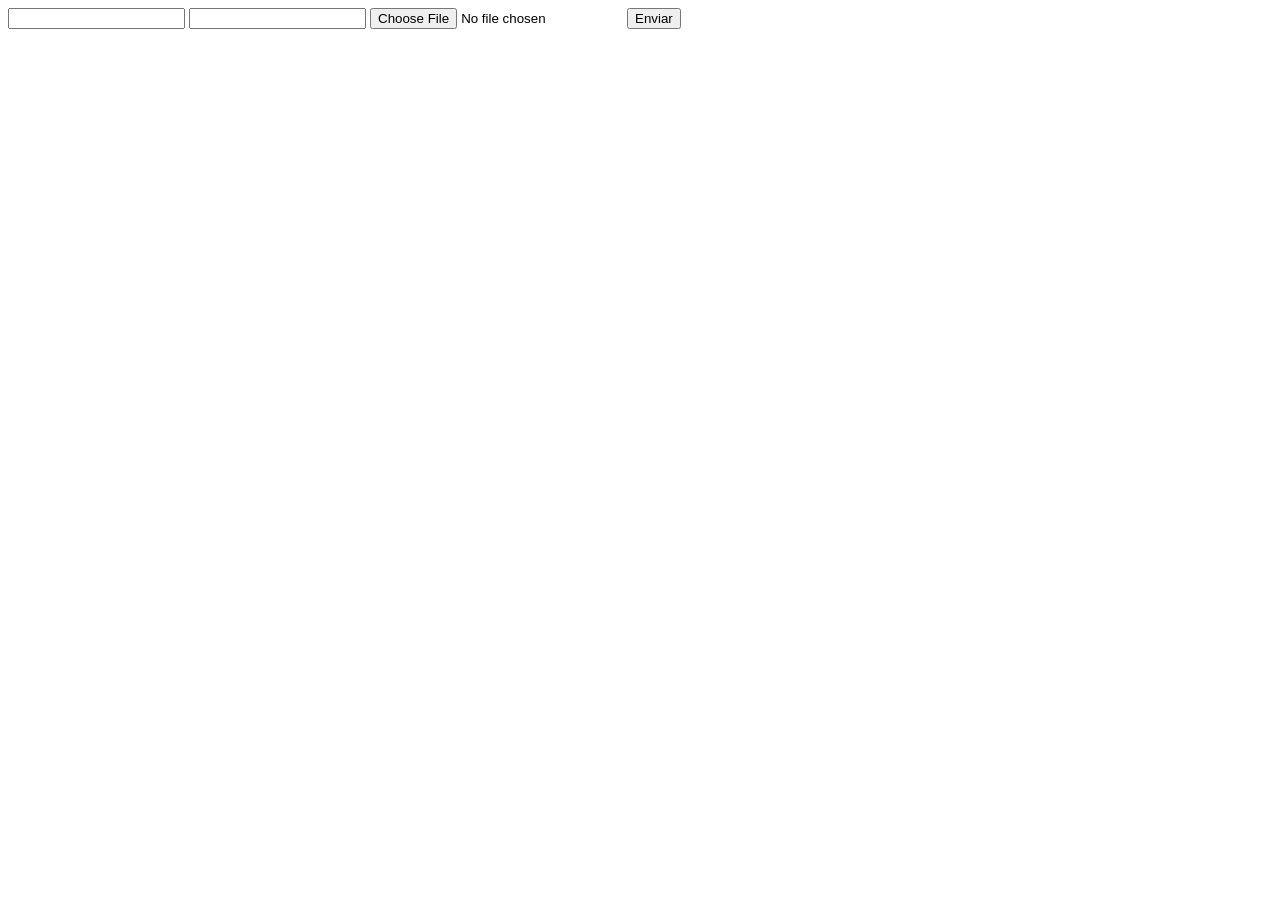
<file: Site/DOCUMENTOS_DE_APOIO/exemplo_de_upload_de_arquivo/public/index.html>
<!DOCTYPE html>
<html lang="en">

<head>
  <meta charset="UTF-8">
  <meta http-equiv="X-UA-Compatible" content="IE=edge">
  <meta name="viewport" content="width=device-width, initial-scale=1.0">
  <title>Upload</title>
</head>

<body>

  <div>
    <input name="nome" id="nome" type="text" />
    <input name="email" id="email" type="url" />
    <input name="foto" id="foto" type="file" />
    <button onclick="enviar()">Enviar</button>
  </div>

  <div id="container"></div>
</body>

</html>

<script>
  function enviar() {
    const formData = new FormData();
    formData.append('foto', foto.files[0])
    formData.append('nome', nome.value)
    formData.append('email', email.value)

    fetch("/usuarios/cadastro", {
      method: "POST",
      body: formData
    })
      .then(res => {
        window.location = "./perfil.html"
      })
      .catch(err => {
        console.log(err);
      })
  }
</script>
</file>
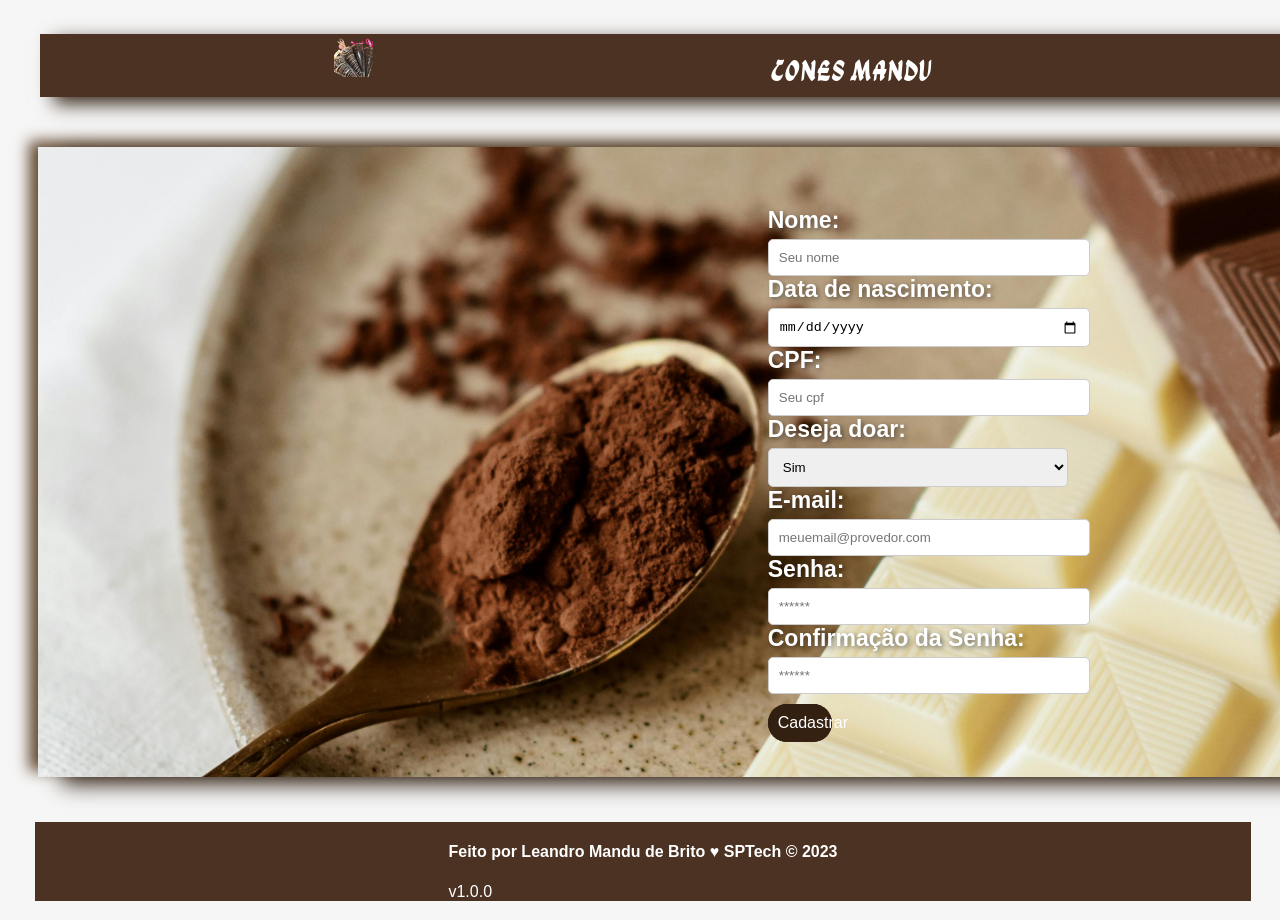
<file: Site/cadastro.html>
<!DOCTYPE html>
<html lang="en">

<head>
  <meta charset="UTF-8">
  <meta name="viewport" content="width=device-width, initial-scale=1.0">
  <link rel="stylesheet" href="./cadastro.css">
  <link rel="icon" href="./Fotos/coneVirado.png" type="image/x-icon" />
  <link rel="preconnect" href="https://fonts.googleapis.com">
  <link rel="preconnect" href="https://fonts.gstatic.com" crossorigin>
  <link href="https://fonts.googleapis.com/css2?family=Ga+Maamli&display=swap" rel="stylesheet">
  <title>Cadastro</title>
</head>

<body>

  <header></header>

  <header id="header">
    <div class="container">
      <div class="conteudo">
        <button onclick="ir_para_home()" class="botao2" >Home</button>
        <button onclick="ir_para_doacao()" class="botao2" >Colabore</button>
        <button onclick="ir_para_login()" class="botao2" >Login</button>
        <span class="nome_site">Cones Mandu</span>
        <div class="foto_logo"><img src="./Fotos/foto de cones.png" alt=""></div>
      </div>
    </div>
  </header>

  <div class="cadastro">
    <div class="imagem_barra">
      <div class="container">
        <div class="campo">

          <span>Nome:</span>
          <input id="input_nome" type="text" placeholder="Seu nome" />

          <span>Data de nascimento:</span>
          <input id="input_dtNasc" type="date" placeholder="__/__/____" />


          <span>CPF:</span>
          <input id="input_cpf" type="text" placeholder="Seu cpf" />


          <span>Deseja doar:</span>
          <select name="" id="select_doacao">
            <option value="sim">Sim</option>
            <option value="nao">Não</option>
          </select>


          <span>E-mail:</span>
          <input id="input_email" type="text" placeholder="meuemail@provedor.com" />


          <span>Senha:</span>
          <input id="input_senha" type="password" placeholder="******" />


          <span>Confirmação da Senha:</span>
          <input id="input_confirmacao_senha" type="password" placeholder="******" />

          <button class="botao" onclick="cadastrar()">Cadastrar</button>
          <div id="div_msg"></div>
        </div>
      </div>
    </div>
  </div>


  <div class="footer">
    <div class="container">
      <h4>Feito por Leandro Mandu de Brito &hearts; SPTech &copy; 2023</h4>
      <span class="version">v1.0.0</span>
    </div>
  </div>


</body>

</html>

<script>

  function cadastrar() {
    var nome = input_nome.value
    var dtNasc = input_dtNasc.value
    var cpf = input_cpf.value
    var doacao = select_doacao.value
    var email = input_email.value
    var senha = input_senha.value
    var confirmacao = input_confirmacao_senha.value
    var mensagemErro = ''

    if (nome == '' ||
      dtNasc == '' ||
      cpf == '' ||
      doacao == '' ||
      email == '' ||
      senha == '' ||
      confirmacao == ''
    ) {
      mensagem = "Preencha todos os campos *"
    } else if (mensagem == '') {

      var nome_sem_espacos = nome.replaceAll(' ', '');
      var qtd_caracteres_nome = nome_sem_espacos.length;

      var email_termina_com = email.endsWith('.com');
      var email_termina_br = email.endsWith('.br');
      var email_termina_school = email.endsWith('.school')
      var email_possui_arroba = email.includes('@');

      var senha_tem_c_especial = senha.includes("!") || senha.includes("@") || senha.includes("#") || senha.includes("$") || senha.includes("%") || senha.includes("&");

      var senha_possui_numero = senha.includes("0") || senha.includes("1") || senha.includes("2") ||
        senha.includes("3") || senha.includes("4") || senha.includes("5") ||
        senha.includes("6") || senha.includes("7") || senha.includes("8") ||
        senha.includes("9");

      var senha_possui_maiuscula = senha != senha.toLowerCase();
      var senha_possui_minuscula = senha != senha.toUpperCase();

      if (qtd_caracteres_nome < 3) {
        mensagem += `<b style="color: red;" >• O campo nome deve conter pelo menos 3 caracteres</b> <br>`;

      } if (email.includes(' ')) {
        mensagem += `<b style="color: red;" >• O campo email, não podem conter espaços</b> <br>`;

      } if (senha.includes(' ') || confirmacao.includes(' ')) {
        mensagem += `<b style="color: red;" >• O campos de senhas, não podem conter espaços</b> <br>`;

      } if (!email_possui_arroba) {
        mensagem += `<b style="color: red;" >• O campo email deve conter "@"</b> <br>`;

      } if (!email_termina_br && !email_termina_com && !email_termina_school) {
        mensagem += `<b style="color: red;" >• O campo email deve terminar com ".com" ou ".br" ou ".school"</b> <br>`;

      } if (senha.length < 6) {
        //input_senha.style.borderColor = "red";
        mensagem += `<b style="color: red;" >• A senha precisa conter mais de 6 caracteres</b> <br>`;

      } if (!senha_tem_c_especial) {
        mensagem += `<b style="color: red;" >• Sua senha está fraca <br>
                        A senha precisa ter pelo menos 1 caracter espcial. <br> 
                        Ex: !, @, #, $, %, &</b> <br>`;

      } if (!senha_possui_numero) {
        mensagem += `<b style="color: red;" >• Sua senha está fraca <br>
                        A senha precisa inclucir pelo menos 1 número</b> <br>`;

      } if (!senha_possui_minuscula) {
        mensagem += `<b style="color: red;" >• A senha precisa conter pelo menos 1 caracter minusculo</b> <br>`;

      } if (!senha_possui_maiuscula) {
        mensagem += `<b style="color: red;" >• A senha precisa conter pelo menos 1 caracter maiusculo</b> <br>`;

      } if (senha != confirmacao) {
        mensagem += `<b style="color: red;" >• A confirmação da senha não contém os mesmos caracteres da sua senha</b> <br>`;

      } if (cpf.length < 11) {
        mensagem += `<b style="color: red;" >• O CPF precisa ter ao menos 11 números</b> <br>`;
      }

      else {
        mensagem = `<b style="color: green;">• Usuario cadastrado com sucesso</b>`;
      }


    }
    div_msg.innerHTML = mensagem
  }

  function ir_para_home() {
        window.location.href = "./home.html";
    } 
 function ir_para_login() {
        window.location.href = "./login.html";
    } 
 function ir_para_doacao() {
        window.location.href = "./doacao.html";
    } 
</script>
</file>
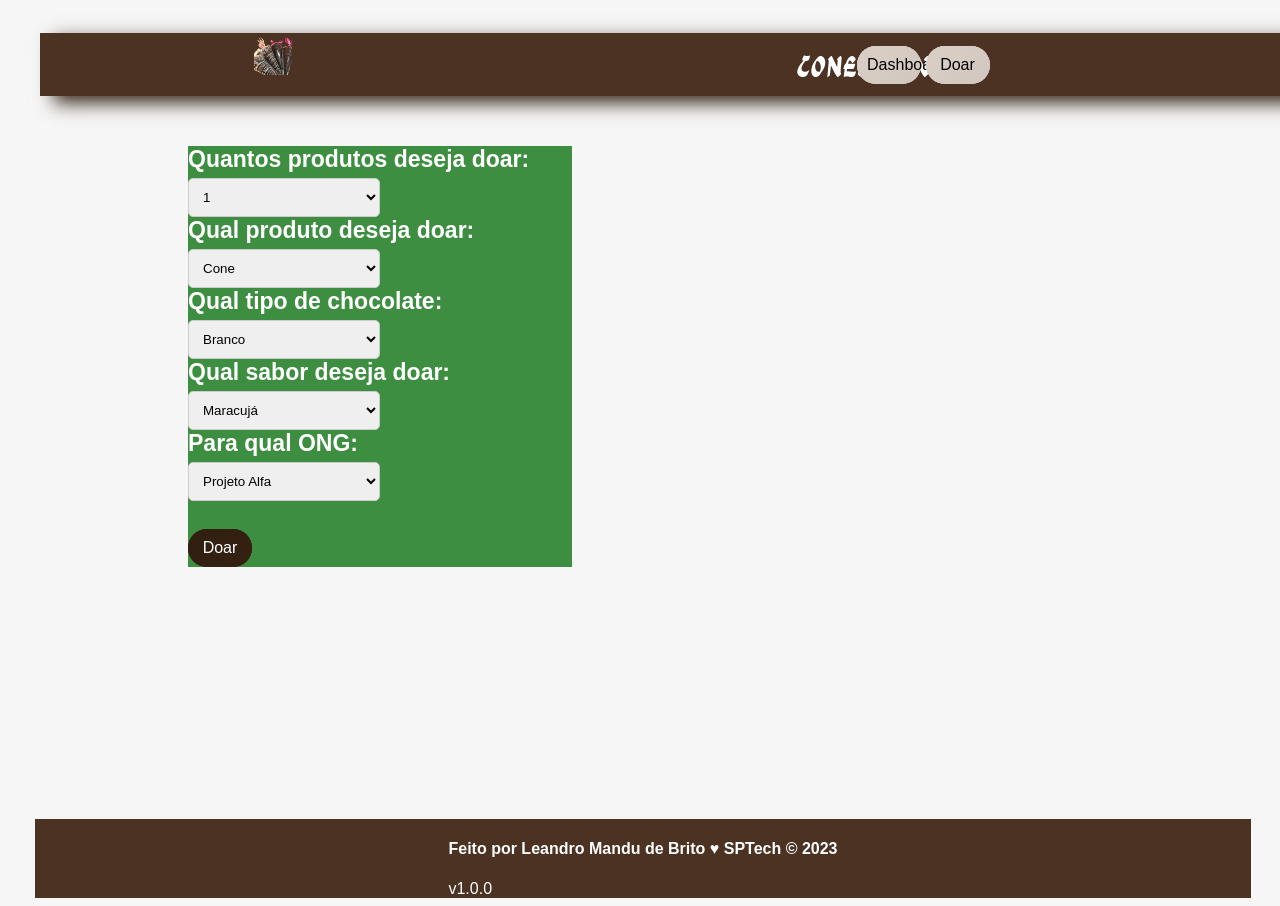
<file: Site/dashboard.html>
<!DOCTYPE html>
<html lang="en">
<head>
    <meta charset="UTF-8">
    <meta name="viewport" content="width=device-width, initial-scale=1.0">
    <title>Bem vindo</title>
    <link rel="icon" href="./Fotos/coneVirado.png" type="image/x-icon"/>
    <link rel="stylesheet" href="./dashboard.css">
    <link rel="preconnect" href="https://fonts.googleapis.com">
    <link rel="preconnect" href="https://fonts.gstatic.com" crossorigin>
    <link href="https://fonts.googleapis.com/css2?family=Ga+Maamli&display=swap" rel="stylesheet">
</head>
<body>
    

    <header id="header">
        <div class="container">
            <div class="conteudo">
                <a href="home.html"><img src="./Fotos/saida.png" class="foto_saida" alt=""></a>
                <span class="nome_site">Cones Mandu</span>
                <button onclick="abrir_dashboard()" class="botao2">Dashboard</button>
                <button onclick="abrir_doacao()" class="botao2">Doar</button>
                <div class="foto_logo"><img src="./Fotos/foto de cones.png" alt=""></div>
            </div>
        </div>
    </header>

    <div class="cadastro" id="cadastro">
        <div class="container">
          <div class="campo">
    
    <span>Quantos produtos deseja doar:</span>
    <select name="" id="select_quantidade">
      <option value="sim">1</option>
      <option value="nao">2</option>
      <option value="nao">3</option>
      <option value="nao">4</option>
      <option value="nao">5</option>
      <option value="nao">6</option>
      <option value="nao">7</option>
      <option value="nao">8</option>
      <option value="nao">9</option>
    </select>

    <span>Qual produto deseja doar:</span>
    <select name="" id="select_produto">
      <option value="cone">Cone</option>
      <option value="barra">Chocolate</option>
    </select>

    <span>Qual tipo de chocolate:</span>
    <select name="" id="select_cor">
      <option value="branco">Branco</option>
      <option value="ao_leite">Ao leite</option>
      <option value="meio_amargo">Meio Amargo</option>
    </select>

    <span>Qual sabor deseja doar:</span>
    <select name="" id="select_sabor">
      <option >Maracujá</option>
      <option >Limão</option>
      <option >Ferrero Rocher</option>
      <option >Surpresa de uva</option>
      <option >Dois Amores</option>
      <option >Ninho com Nutella</option>
      <option >Chocolate com cereja</option>
      <option >Oreo</option>
      <option >Pistache</option>
      <option >Chokito</option>
    </select>

    <span>Para qual ONG:</span>
    <select name="" id="select_ong">
      <option >Projeto Alfa</option>
      <option >Anjos da Leste</option>
      <option >Casa Esperança</option>
    </select><br>

    <button onclick="doar()" class="botao">Doar</button>
  </div>
</div>
</div>
<div id="div_mensagem"></div>

<div id="aparecer_dashboard"></div>



    <div class="footer">
        <div class="container">
          <h4>Feito por Leandro Mandu de Brito &hearts; SPTech &copy; 2023</h4>
          <span class="version">v1.0.0</span>
        </div>
      </div>
      
</body>
</html>

<script>

  function doar(){
    var quantidade = select_quantidade.value
    var produto = select_produto.value
    var cor = select_cor.value
    var sabor = select_sabor.value
    var ong = select_ong.value

    div_mensagem.innerHTML = "Doação realizada"

  }

  function abrir_dashboard(){
    cadastro.style.display = 'none';
    aparecer_dashboard.style.display = 'block';
  }

  function abrir_doacao(){
    cadastro.style.display = 'block';
    aparecer_dashboard.style.display = 'none';
  }
</script>
</file>
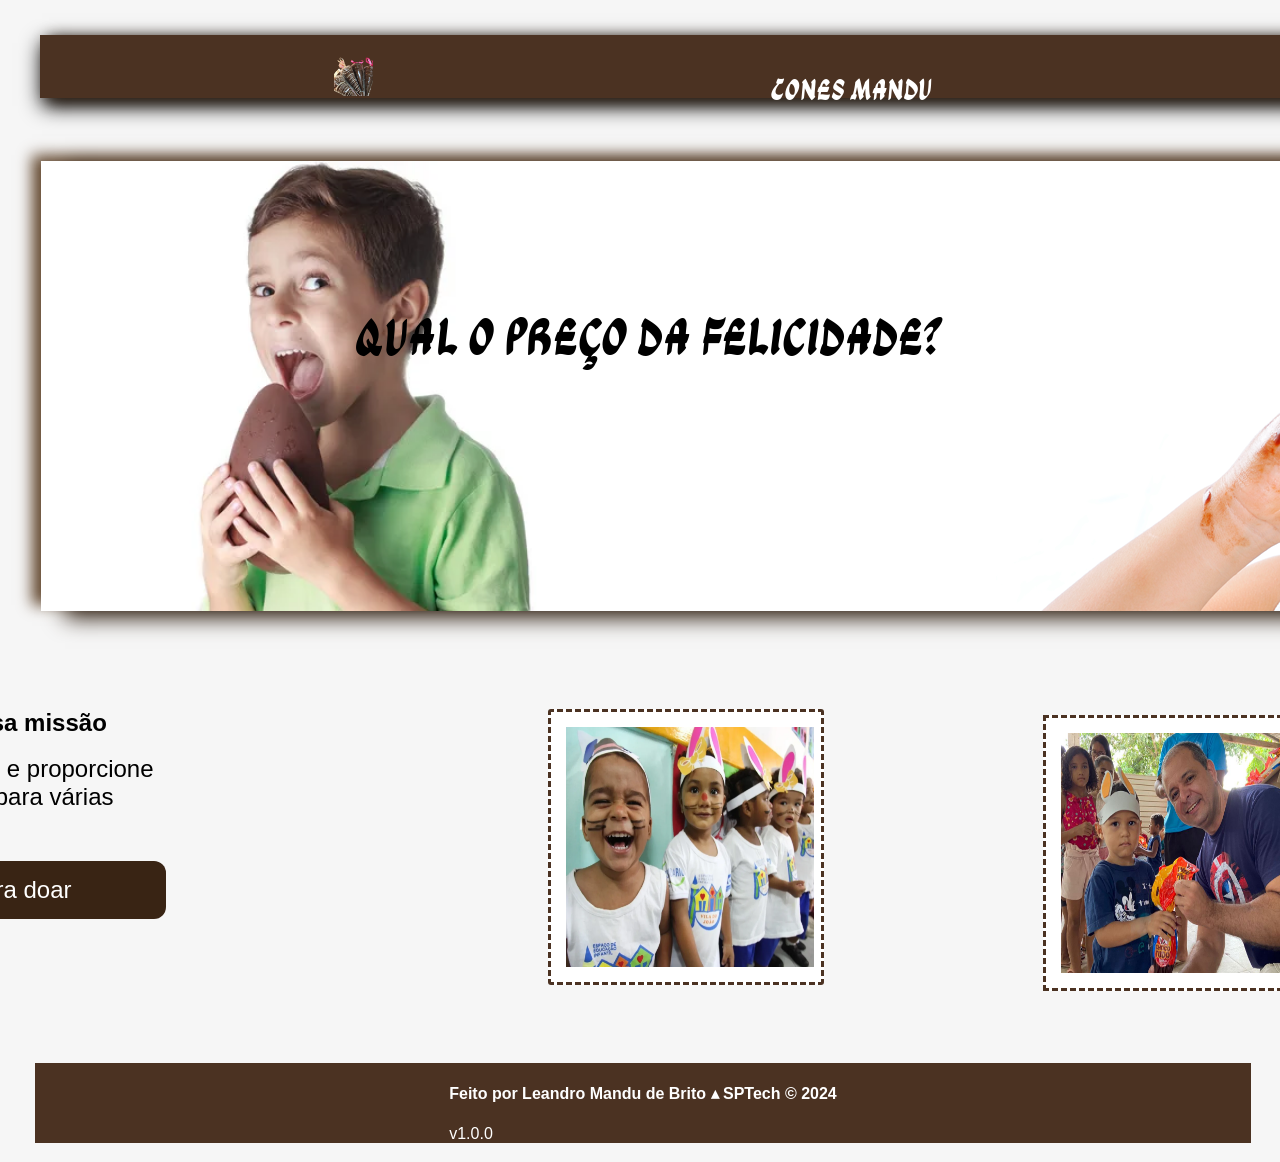
<file: Site/doacao.html>
<!DOCTYPE html>
<html lang="en">

<head>
    <meta charset="UTF-8">
    <meta name="viewport" content="width=device-width, initial-scale=1.0">
    <link rel="stylesheet" href="./doacao.css">
    <link rel="icon" href="./Fotos/coneVirado.png" type="image/x-icon" />
    <link rel="preconnect" href="https://fonts.googleapis.com">
    <link rel="preconnect" href="https://fonts.gstatic.com" crossorigin>
    <link href="https://fonts.googleapis.com/css2?family=Ga+Maamli&display=swap" rel="stylesheet">
    <title>Páscoa Solidaria</title>
</head>

<body>
    <header id="header">
        <div class="container">
            <div class="conteudo">

                <button onclick="ir_para_home()" class="botao2" >Home</button>
                <button onclick="ir_para_login()" class="botao2" >Login</button>
                <button onclick="ir_para_cadastro()" class="botao2" >Cadastre-se</button>
                <span class="nome_site">Cones Mandu</span>
                <div class="foto_logo"><img src="./Fotos/foto de cones.png" alt=""></div>
            </div>
        </div>
    </header>

    <div class="centro">
        <div class="container">
            <div class="conteudo_centro">
                <div class="sub-container"><img src="./Fotos/Crianca com ovo.jpg" alt="">

                    <img src="./Fotos/crianca comendo chocolate.png" alt="">

                </div>


                <div class="container-texto"><span class="texto_foto">Qual o preço da felicidade?</span>


                    <div class="container-chamativa">
                        <b class="texto_doacao">Nós ajude a nessa missão</b><br>
                        <span class="texto_doacao">Faça uma doação e proporcione uma páscoa feliz para várias
                            crianças</span><br>
                        <button onclick="cadastrar()" class="texto_doacao" id="cadastrar">Clique aqui para doar</button>
                    </div>
                </div>
                <div class="img-2">
                    <img class="imagem_quadrados" src="./Fotos/crianças sorrindo.webp" alt="">
                </div>
                <div class="img-3">
                    <img class="imagem_quadrados_especial" src="./Fotos/Marmuthe-Pascoa-2-1.jpeg" alt="">
                </div>
                <div class="img-4">
                    <img class="imagem_quadrados" src="./Fotos/coelho da pascoa com crianca.jpeg" alt="">
                </div>

                <div class="imagem1">

                </div>

            </div>
        </div>
    </div>


    <div class="footer">
        <div class="container">
            <h4>Feito por Leandro Mandu de Brito &blacktriangle; SPTech &copy; 2024</h4>
            <span class="version">v1.0.0</span>
        </div>
    </div>
</body>

</html>

<script>
 function cadastrar() {
        window.location.href = "./cadastro.html";
    } 
 function ir_para_home() {
        window.location.href = "./home.html";
    } 
 function ir_para_login() {
        window.location.href = "./login.html";
    } 
 function ir_para_cadastro() {
        window.location.href = "./cadastro.html";
    } 
</script>
</file>
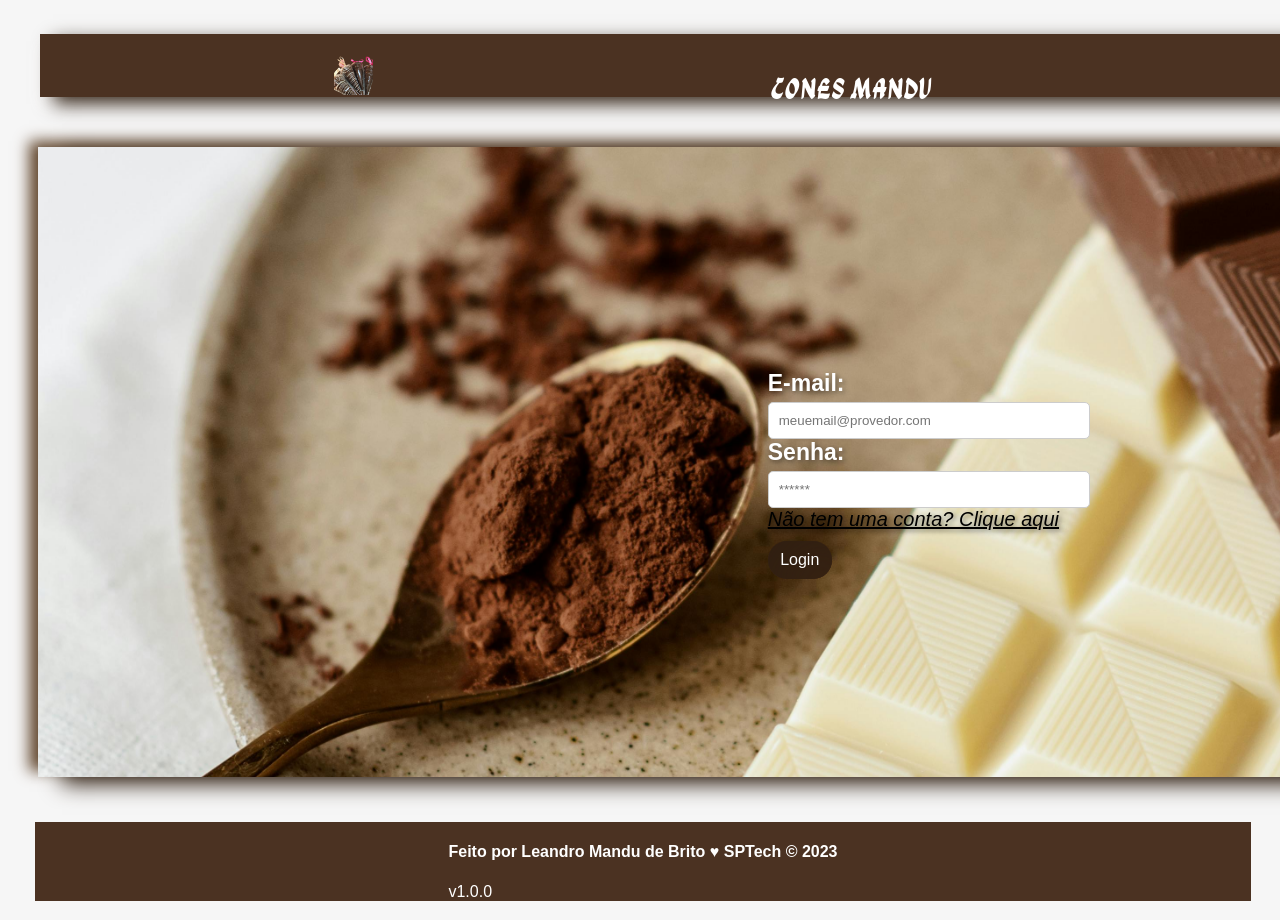
<file: Site/login.html>
<!DOCTYPE html>
<html lang="en">

<head>
  <meta charset="UTF-8">
  <meta name="viewport" content="width=device-width, initial-scale=1.0">
  <link rel="stylesheet" href="./login.css">
  <link rel="icon" href="./Fotos/coneVirado.png" type="image/x-icon" />
  <title>Login</title>
  <link rel="preconnect" href="https://fonts.googleapis.com">
  <link rel="preconnect" href="https://fonts.gstatic.com" crossorigin>
  <link href="https://fonts.googleapis.com/css2?family=Ga+Maamli&display=swap" rel="stylesheet">
</head>

<body>

  <header></header>

 
  <header id="header">
    <div class="container">
      <div class="conteudo">
        <button onclick="ir_para_home()" class="botao2" >Home</button>
        <button onclick="ir_para_doacao()" class="botao2" >Colabore</button>
        <button onclick="ir_para_cadastro()" class="botao2" >Cadastre-se</button>
        <span class="nome_site">Cones Mandu</span>
        <div class="foto_logo"><img src="./Fotos/foto de cones.png" alt=""></div>
      </div>
    </div>
  </header>


  <div class="cadastro">
    <div class="imagem_barra">
      <div class="container">
        <div class="campo">

          <span>E-mail:</span>
          <input id="input_email" type="text" placeholder="meuemail@provedor.com" />


          <span>Senha:</span>
          <input id="input_senha" type="password" placeholder="******" />
          <a href="cadastro.html" class="sem_conta">Não tem uma conta? Clique aqui</a>

          <button class="botao" onclick="login()">Login</button>
          <div id="div_msg"></div>
        </div>
      </div>
    </div>
  </div>


  <div class="footer">
    <div class="container">
      <h4>Feito por Leandro Mandu de Brito &hearts; SPTech &copy; 2023</h4>
      <span class="version">v1.0.0</span>
    </div>
  </div>


</body>

</html>

<script>

  function login() {

    var email = input_email.value
    var senha = input_senha.value
    var mensagem = ''

    if (
      email == '' ||
      senha == ''
    ) {
      mensagem = "Preencha todos os campos*"
    } else if (mensagem == '') {

      var email_termina_com = email.endsWith('.com');
      var email_termina_br = email.endsWith('.br');
      var email_termina_school = email.endsWith('.school')
      var email_possui_arroba = email.includes('@');

      var senha_tem_c_especial = senha.includes("!") || senha.includes("@") || senha.includes("#") || senha.includes("$") || senha.includes("%") || senha.includes("&");

      var senha_possui_numero = senha.includes("0") || senha.includes("1") || senha.includes("2") ||
        senha.includes("3") || senha.includes("4") || senha.includes("5") ||
        senha.includes("6") || senha.includes("7") || senha.includes("8") ||
        senha.includes("9");

      var senha_possui_maiuscula = senha != senha.toLowerCase();
      var senha_possui_minuscula = senha != senha.toUpperCase();


      if (email.includes(' ')) {
        mensagem += `<b style="color: red;" >• O campo email, não podem conter espaços</b> <br>`;

      } if (senha.includes(' ')) {
        mensagem += `<b style="color: red;" >• O campos de senhas, não podem conter espaços</b> <br>`;

      } if (!email_possui_arroba) {
        mensagem += `<b style="color: red;" >• O campo email deve conter "@"</b> <br>`;

      } if (!email_termina_br && !email_termina_com && !email_termina_school) {
        mensagem += `<b style="color: red;" >• O campo email deve terminar com ".com" ou ".br" ou ".school"</b> <br>`;

      } if (senha.length < 6) {
        //input_senha.style.borderColor = "red";
        mensagem += `<b style="color: red;" >• A senha precisa conter mais de 6 caracteres</b> <br>`;

      } if (!senha_tem_c_especial) {
        mensagem += `<b style="color: red;" >• Sua senha está fraca <br>
                        A senha precisa ter pelo menos 1 caracter espcial. <br> 
                        Ex: !, @, #, $, %, &</b> <br>`;

      } if (!senha_possui_numero) {
        mensagem += `<b style="color: red;" >• Sua senha está fraca <br>
                        A senha precisa inclucir pelo menos 1 número</b> <br>`;

      } if (!senha_possui_minuscula) {
        mensagem += `<b style="color: red;" >• A senha precisa conter pelo menos 1 caracter minusculo</b> <br>`;

      } if (!senha_possui_maiuscula) {
        mensagem += `<b style="color: red;" >• A senha precisa conter pelo menos 1 caracter maiusculo</b> <br>`;

      }
      else {
        mensagem = `<b style="color: green;">• login realizado com sucesso</b>`;
      }
    }
    div_msg.innerHTML = mensagem

    if (mensagem == `<b style="color: green;">• login realizado com sucesso</b>`) {
      window.location.href = "./dashboard.html";
    }

  }

  function ir_para_home() {
        window.location.href = "./home.html";
    } 
 function ir_para_cadastro() {
        window.location.href = "./cadastro.html";
    } 
 function ir_para_doacao() {
        window.location.href = "./doacao.html";
    } 
</script>
</file>
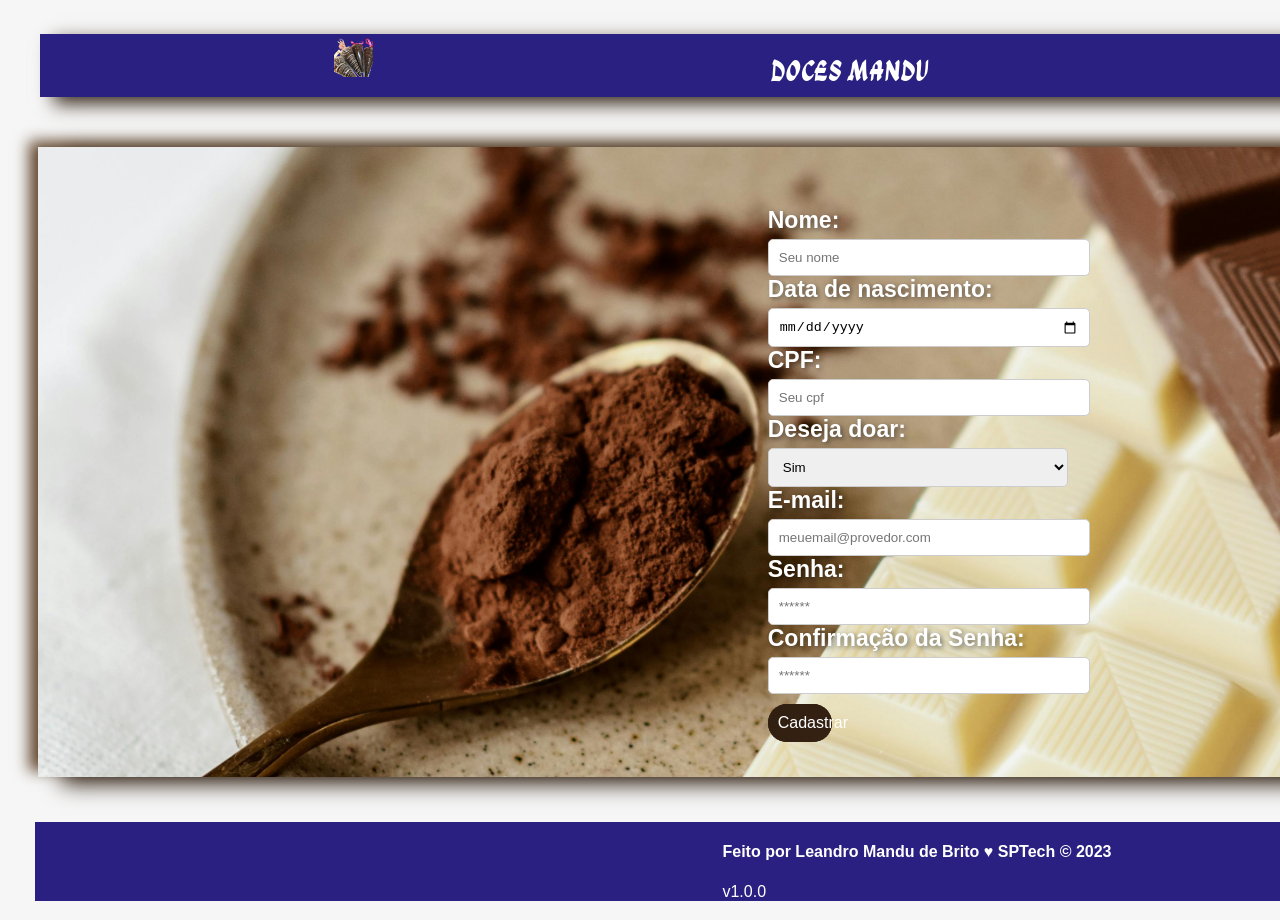
<file: web-data-viz-DOMEUSITE/public/cadastro.html>
<!DOCTYPE html>
<html lang="en">

<head>
  <meta charset="UTF-8">
  <meta name="viewport" content="width=device-width, initial-scale=1.0">
  <link rel="stylesheet" href="./css/cadastro.css">
  <link rel="icon" href="./Fotos/coneVirado.png" type="image/x-icon" />
  <link rel="preconnect" href="https://fonts.googleapis.com">
  <link rel="preconnect" href="https://fonts.gstatic.com" crossorigin>
  <link href="https://fonts.googleapis.com/css2?family=Ga+Maamli&display=swap" rel="stylesheet">
  <title>Cadastro</title>
</head>

<body>

  <header></header>

  <header id="header">
    <div class="container">
      <div class="conteudo">
        <button onclick="ir_para_home()" class="botao2">Home</button>
        <button onclick="ir_para_doacao()" class="botao2">Colabore</button>
        <button onclick="ir_para_login()" class="botao2">Login</button>
        <span class="nome_site">Doces Mandu</span>
        <div class="foto_logo"><img src="./assets/Fotos/foto de cones.png" alt=""></div>
      </div>
    </div>
  </header>

  <div class="cadastro">
    <div class="imagem_barra">
      <div class="container">
        <div class="campo">

          <span>Nome:</span>
          <input id="input_nome" type="text" placeholder="Seu nome" />

          <span>Data de nascimento:</span>
          <input id="input_dtNasc" type="date" placeholder="__/__/____" />


          <span>CPF:</span>
          <input id="input_cpf" type="text" placeholder="Seu cpf" />


          <span>Deseja doar:</span>
          <select name="" id="select_doacao">
            <option value="sim">Sim</option>
            <option value="nao">Não</option>
          </select>


          <span>E-mail:</span>
          <input id="input_email" type="text" placeholder="meuemail@provedor.com" />


          <span>Senha:</span>
          <input id="input_senha" type="password" placeholder="******" />


          <span>Confirmação da Senha:</span>
          <input id="input_confirmacao_senha" type="password" placeholder="******" />

          <button class="botao" onclick="cadastrar()">Cadastrar</button>
          <div id="div_msg"></div>
        </div>
      </div>
    </div>
  </div>


  <div class="footer">
    <div class="container">
      <h4>Feito por Leandro Mandu de Brito &hearts; SPTech &copy; 2023</h4>
      <span class="version">v1.0.0</span>
    </div>
  </div>


</body>

</html>

<script>
  function ir_para_home() {
    window.location.href = "./index.html";
  }
  function ir_para_login() {
    window.location.href = "./login.html";
  }
  function ir_para_doacao() {
    window.location.href = "./doacao.html";
  }

  function cadastrar() {
    var nome = input_nome.value
    var dtNascimento = input_dtNasc.value
    var cpf = input_cpf.value
    var doacao = select_doacao.value
    var email = input_email.value
    var senha = input_senha.value
    var confirmacaoSenha = input_confirmacao_senha.value
    var mensagem = ''

    if (nome == '' ||
      dtNascimento == '' ||
      cpf == '' ||
      doacao == '' ||
      email == '' ||
      senha == '' ||
      confirmacaoSenha == ''
    ) {
      mensagem = `<b style="color: red;" >Preencha todos os campos *</b> <br>`
    } else if (mensagem == '') {

      var nome_sem_espacos = nome.replaceAll(' ', '');
      var qtd_caracteres_nome = nome_sem_espacos.length;

      var email_termina_com = email.endsWith('.com');
      var email_termina_br = email.endsWith('.br');
      var email_termina_school = email.endsWith('.school')
      var email_possui_arroba = email.includes('@');

      var senha_tem_c_especial = senha.includes("!") || senha.includes("@") || senha.includes("#") || senha.includes("$") || senha.includes("%") || senha.includes("&");

      var senha_possui_numero = senha.includes("0") || senha.includes("1") || senha.includes("2") ||
        senha.includes("3") || senha.includes("4") || senha.includes("5") ||
        senha.includes("6") || senha.includes("7") || senha.includes("8") ||
        senha.includes("9");

      var senha_possui_maiuscula = senha != senha.toLowerCase();
      var senha_possui_minuscula = senha != senha.toUpperCase();

      if (qtd_caracteres_nome < 3) {
        mensagem += `<b style="color: red;" >• O campo nome deve conter pelo menos 3 caracteres</b> <br>`;

      } if (email.includes(' ')) {
        mensagem += `<b style="color: red;" >• O campo email, não podem conter espaços</b> <br>`;

      } if (senha.includes(' ') || confirmacaoSenha.includes(' ')) {
        mensagem += `<b style="color: red;" >• O campos de senhas, não podem conter espaços</b> <br>`;

      } if (!email_possui_arroba) {
        mensagem += `<b style="color: red;" >• O campo email deve conter "@"</b> <br>`;

      } if (!email_termina_br && !email_termina_com && !email_termina_school) {
        mensagem += `<b style="color: red;" >• O campo email deve terminar com ".com" ou ".br" ou ".school"</b> <br>`;

      } if (senha.length < 6) {
        //input_senha.style.borderColor = "red";
        mensagem += `<b style="color: red;" >• A senha precisa conter mais de 6 caracteres</b> <br>`;

      } if (!senha_tem_c_especial) {
        mensagem += `<b style="color: red;" >• Sua senha está fraca <br>
                        A senha precisa ter pelo menos 1 caracter espcial. <br> 
                        Ex: !, @, #, $, %, &</b> <br>`;

      } if (!senha_possui_numero) {
        mensagem += `<b style="color: red;" >• Sua senha está fraca <br>
                        A senha precisa inclucir pelo menos 1 número</b> <br>`;

      } if (!senha_possui_minuscula) {
        mensagem += `<b style="color: red;" >• A senha precisa conter pelo menos 1 caracter minusculo</b> <br>`;

      } if (!senha_possui_maiuscula) {
        mensagem += `<b style="color: red;" >• A senha precisa conter pelo menos 1 caracter maiusculo</b> <br>`;

      } if (senha != confirmacaoSenha) {
        mensagem += `<b style="color: red;" >• A confirmação da senha não contém os mesmos caracteres da sua senha</b> <br>`;

      } if (cpf.length < 11) {
        mensagem += `<b style="color: red;" >• O CPF precisa ter ao menos 11 números</b> <br>`;
      }

      else {
        mensagem = `<b style="color: green;">• Usuario cadastrado com sucesso</b>`;
      }


    }
    fetch("/cadastro/cadastrar", {
      method: "POST",
      headers: {
        "Content-Type": "application/json",
      },
      body: JSON.stringify({
        // crie um atributo que recebe o valor recuperado aqui
        // Agora vá para o arquivo routes/usuario.js
        nomeServer: nome,
        dtNascServer: dtNascimento,
        cpfServer: cpf,
        doacaoServer: doacao,
        emailServer: email,
        senhaServer: senha,
        confirmacaoServer: confirmacaoSenha

      }),
    })
      .then(function (resposta) {
        console.log("resposta: ", resposta);

        if (resposta.ok) {

          div_msg.innerHTML = mensagem

          setTimeout(() => {
            window.location = "./login.html";
          }, "2000");


        } else {
          div_msg.innerHTML = mensagem
          throw "Houve um erro ao tentar realizar o cadastro!";
        }
      })
      .catch(function (resposta) {
        console.log(`#ERRO: ${resposta}`);

      });

    return false;
    // Enviando o valor da nova input


  }

</script>
</file>
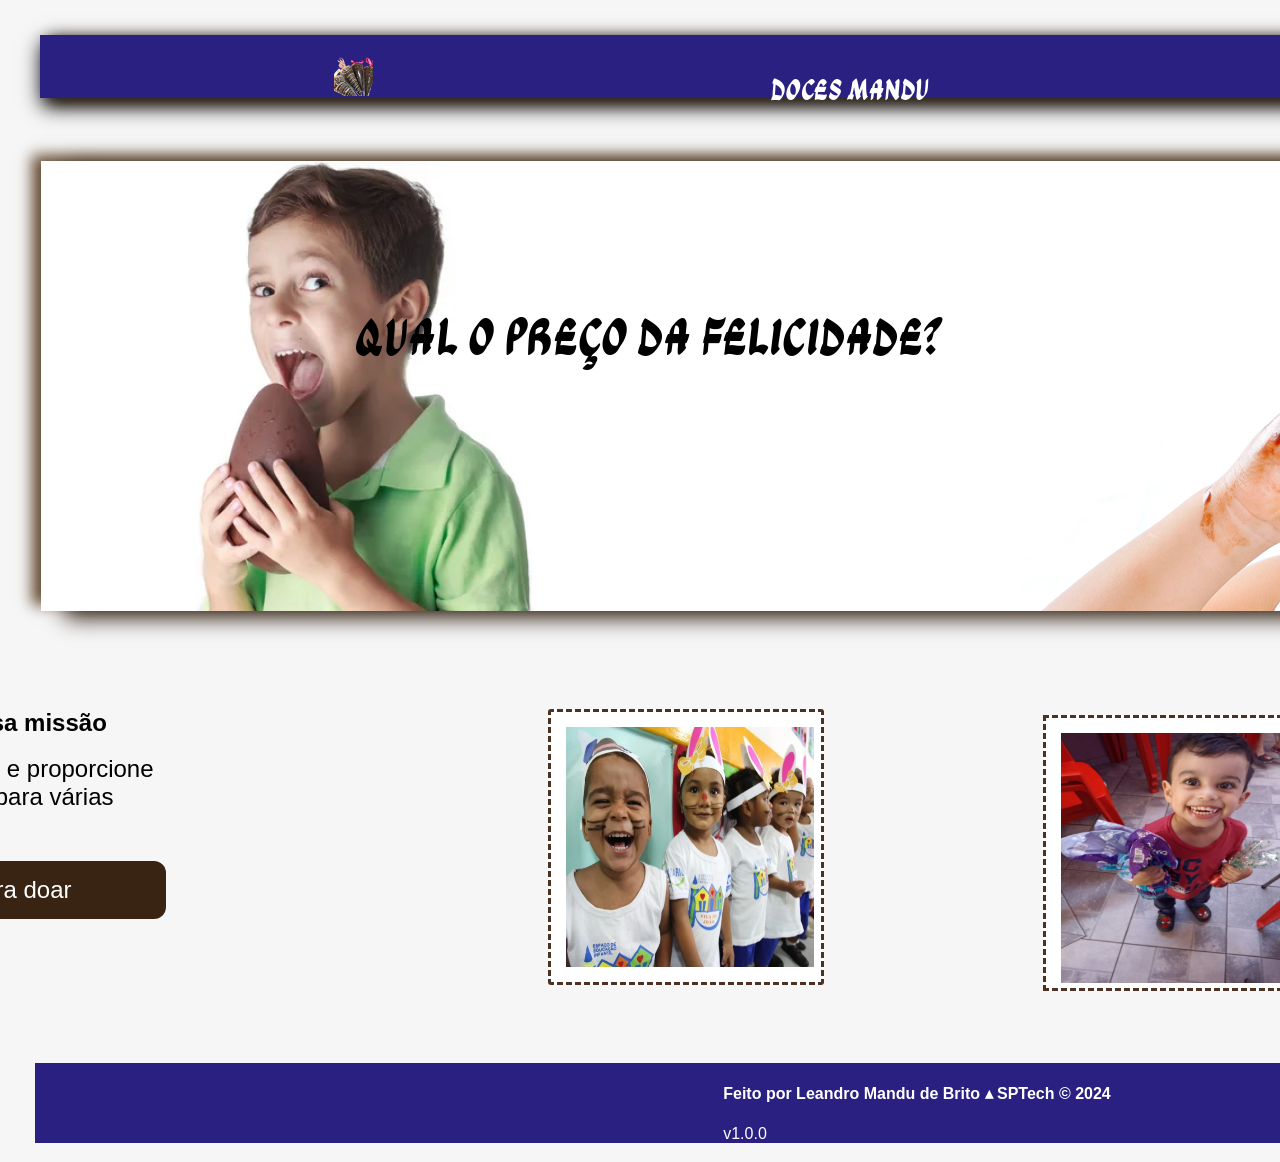
<file: web-data-viz-DOMEUSITE/public/doacao.html>
<!DOCTYPE html>
<html lang="en">

<head>
    <meta charset="UTF-8">
    <meta name="viewport" content="width=device-width, initial-scale=1.0">
    <link rel="stylesheet" href="./css/doacao.css">
    <link rel="icon" href="./assets/Fotos/coneVirado.png" type="image/x-icon" />
    <link rel="preconnect" href="https://fonts.googleapis.com">
    <link rel="preconnect" href="https://fonts.gstatic.com" crossorigin>
    <link href="https://fonts.googleapis.com/css2?family=Ga+Maamli&display=swap" rel="stylesheet">
    <title>Páscoa Solidaria</title>
</head>

<body>
    <header id="header">
        <div class="container">
            <div class="conteudo">

                <button onclick="ir_para_home()" class="botao2" >Home</button>
                <button onclick="ir_para_login()" class="botao2" >Login</button>
                <button onclick="ir_para_cadastro()" class="botao2" >Cadastre-se</button>
                <span class="nome_site">Doces Mandu</span>
                <div class="foto_logo"><img src="./assets/Fotos/foto de cones.png" alt=""></div>
            </div>
        </div>
    </header>

    <div class="centro">
        <div class="container">
            <div class="conteudo_centro">
                <div class="sub-container"><img src="./assets/Fotos/Crianca com ovo.jpg" alt="">

                    <img src="./assets/Fotos/crianca comendo chocolate.png" alt="">

                </div>


                <div class="container-texto"><span class="texto_foto">Qual o preço da felicidade?</span>


                    <div class="container-chamativa">
                        <b class="texto_doacao">Nós ajude a nessa missão</b><br>
                        <span class="texto_doacao">Faça uma doação e proporcione uma páscoa feliz para várias
                            crianças</span><br>
                        <button onclick="cadastrar()" class="texto_doacao" id="cadastrar">Clique aqui para doar</button>
                    </div>
                </div>
                <div class="img-2">
                    <img class="imagem_quadrados" src="./assets/Fotos/crianças sorrindo.webp" alt="">
                </div>
                <div class="img-3">
                    <img class="imagem_quadrados_especial" src="./assets/Fotos/foto samuel.jpg" alt="">
                </div>
                <div class="img-4">
                    <img class="imagem_quadrados" src="./assets/Fotos/foto gabi.jpg" alt="">
                </div>
            </div>
        </div>
    </div>


    <div class="footer">
        <div class="container">
            <h4>Feito por Leandro Mandu de Brito &blacktriangle; SPTech &copy; 2024</h4>
            <span class="version">v1.0.0</span>
        </div>
    </div>
</body>

</html>

<script>
 function cadastrar() {
        window.location.href = "./cadastro.html";
    } 
 function ir_para_home() {
        window.location.href = "./index.html";
    } 
 function ir_para_login() {
        window.location.href = "./login.html";
    } 
 function ir_para_cadastro() {
        window.location.href = "./cadastro.html";
    } 
</script>
</file>
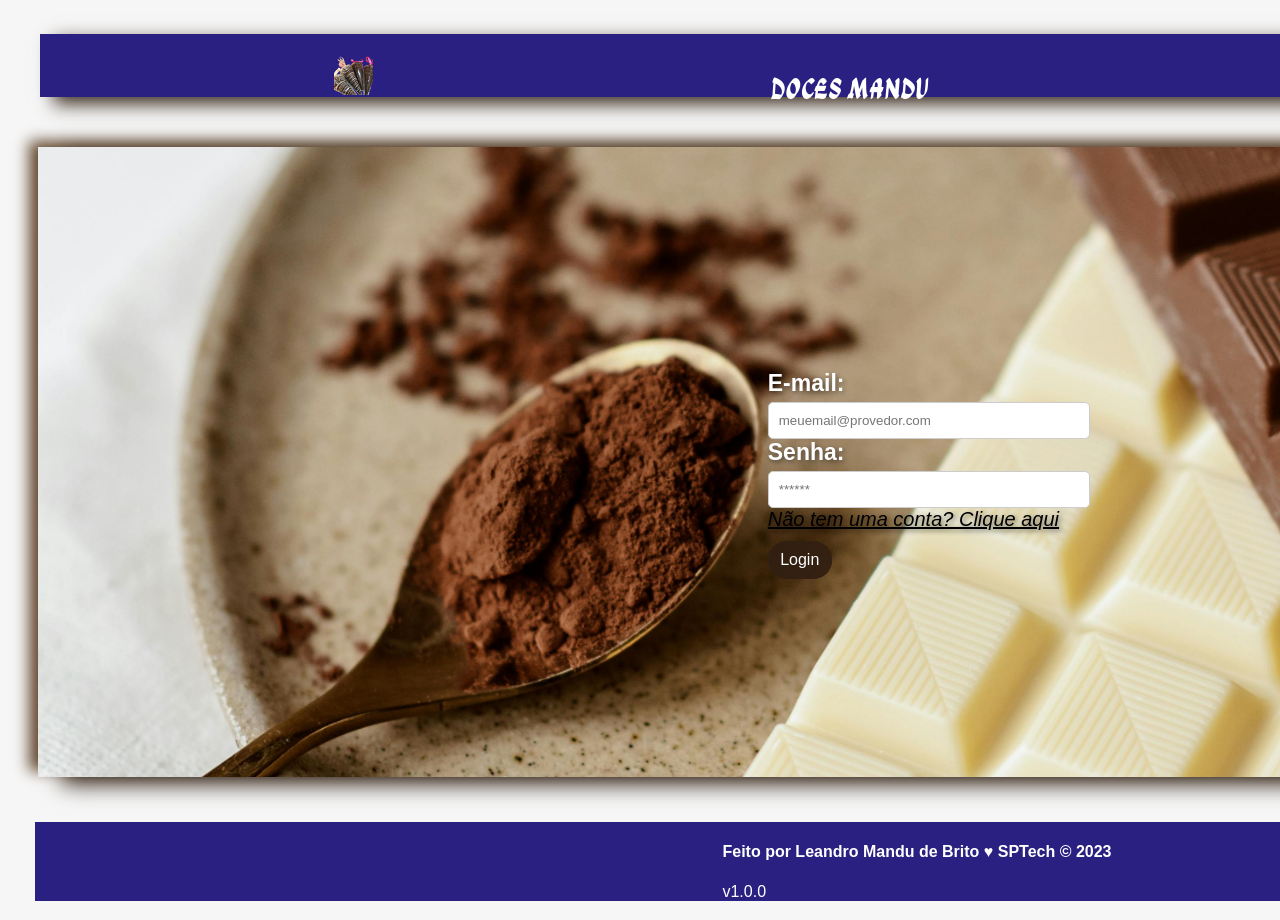
<file: web-data-viz-DOMEUSITE/public/login.html>
<!DOCTYPE html>
<html lang="en">

<head>
  <meta charset="UTF-8">
  <meta name="viewport" content="width=device-width, initial-scale=1.0">
  <link rel="stylesheet" href="./css/login.css">
  <link rel="icon" href="./assets/Fotos/coneVirado.png" type="image/x-icon" />
  <title>Login</title>
  <link rel="preconnect" href="https://fonts.googleapis.com">
  <link rel="preconnect" href="https://fonts.gstatic.com" crossorigin>
  <link href="https://fonts.googleapis.com/css2?family=Ga+Maamli&display=swap" rel="stylesheet">
</head>

<body>

  <header></header>


  <header id="header">
    <div class="container">
      <div class="conteudo">
        <button onclick="ir_para_home()" class="botao2">Home</button>
        <button onclick="ir_para_doacao()" class="botao2">Colabore</button>
        <button onclick="ir_para_cadastro()" class="botao2">Cadastre-se</button>
        <span class="nome_site">Doces Mandu</span>
        <div class="foto_logo"><img src="./assets/Fotos/foto de cones.png" alt=""></div>
      </div>
    </div>
  </header>


  <div class="cadastro">
    <div class="imagem_barra">
      <div class="container">
        <div class="campo">

          <span>E-mail:</span>
          <input id="input_email" type="text" placeholder="meuemail@provedor.com" />


          <span>Senha:</span>
          <input id="input_senha" type="password" placeholder="******" />
          <a href="cadastro.html" class="sem_conta">Não tem uma conta? Clique aqui</a>

          <button class="botao" onclick="login()">Login</button>
          <div id="div_msg"></div>
        </div>
      </div>
    </div>
  </div>


  <div class="footer">
    <div class="container">
      <h4>Feito por Leandro Mandu de Brito &hearts; SPTech &copy; 2023</h4>
      <span class="version">v1.0.0</span>
    </div>
  </div>


</body>

</html>

<script>

  function login() {

    var email = input_email.value
    var senha = input_senha.value
    var mensagem = ''

    if (
      email == '' ||
      senha == ''
    ) {
      mensagem = "Preencha todos os campos*"
    } else if (mensagem == '') {

      var email_termina_com = email.endsWith('.com');
      var email_termina_br = email.endsWith('.br');
      var email_termina_school = email.endsWith('.school')
      var email_possui_arroba = email.includes('@');

      var senha_tem_c_especial = senha.includes("!") || senha.includes("@") || senha.includes("#") || senha.includes("$") || senha.includes("%") || senha.includes("&");

      var senha_possui_numero = senha.includes("0") || senha.includes("1") || senha.includes("2") ||
        senha.includes("3") || senha.includes("4") || senha.includes("5") ||
        senha.includes("6") || senha.includes("7") || senha.includes("8") ||
        senha.includes("9");

      var senha_possui_maiuscula = senha != senha.toLowerCase();
      var senha_possui_minuscula = senha != senha.toUpperCase();


      if (email.includes(' ')) {
        mensagem += `<b style="color: red;" >• O campo email, não podem conter espaços</b> <br>`;

      } if (senha.includes(' ')) {
        mensagem += `<b style="color: red;" >• O campos de senhas, não podem conter espaços</b> <br>`;

      } if (!email_possui_arroba) {
        mensagem += `<b style="color: red;" >• O campo email deve conter "@"</b> <br>`;

      } if (!email_termina_br && !email_termina_com && !email_termina_school) {
        mensagem += `<b style="color: red;" >• O campo email deve terminar com ".com" ou ".br" ou ".school"</b> <br>`;

      } if (senha.length < 6) {
        //input_senha.style.borderColor = "red";
        mensagem += `<b style="color: red;" >• A senha precisa conter mais de 6 caracteres</b> <br>`;

      } if (!senha_tem_c_especial) {
        mensagem += `<b style="color: red;" >• Sua senha está fraca <br>
                        A senha precisa ter pelo menos 1 caracter especial. <br> 
                        Ex: !, @, #, $, %, &</b> <br>`;

      } if (!senha_possui_numero) {
        mensagem += `<b style="color: red;" >• Sua senha está fraca <br>
                        A senha precisa incluir pelo menos 1 número</b> <br>`;

      } if (!senha_possui_minuscula) {
        mensagem += `<b style="color: red;" >• A senha precisa conter pelo menos 1 caracter minusculo</b> <br>`;

      } if (!senha_possui_maiuscula) {
        mensagem += `<b style="color: red;" >• A senha precisa conter pelo menos 1 caracter maiusculo</b> <br>`;

      }
      else {
        mensagem = `<b style="color: green;">• login realizado com sucesso</b>`;
      }
    }

    // if (mensagem == `<b style="color: green;">• login realizado com sucesso</b>`) {
    //     // window.location.href = "./dashboard.html";
    //   }

    // div_msg.innerHTML = mensagem


    // console.log("FORM LOGIN: ", email);
    // console.log("FORM SENHA: ", senha);

    fetch("/cadastro/autenticar", {
      method: "POST",
      headers: {
        "Content-Type": "application/json"
      },
      body: JSON.stringify({
        emailServer: email,
        senhaServer: senha
      }),
    })
      .then(function (resposta) {
        console.log("resposta: ", resposta);
//div_mensagem.innerHTML = sessionStorage.NOME_USUARIO;
        if (resposta.ok) {
          console.log(resposta);

          resposta.json().then(json => {
            console.log(json);
            console.log(JSON.stringify(json));
            sessionStorage.EMAIL_USUARIO = json.email;
            sessionStorage.NOME_USUARIO = json.nome;
            sessionStorage.CPF_USUARIO = json.cpf;
            sessionStorage.DOACAO_USUARIO = json.doacao;
            sessionStorage.ID_USUARIO = json.idCadastro;
            sessionStorage.ID_SENHA = json.senha;
            
            div_msg.innerHTML = mensagem
            setTimeout(() => {
              window.location = "./paginaDoacao.html";
            }, 1000); // apenas para exibir o loading

          });

        } else {

          console.log("Houve um erro ao tentar realizar o login!");
          div_msg.innerHTML = `<b style="color: red;" >• Email ou senha inválidos</b>`
          resposta.text().then(texto => {
            console.error(texto);
          });
        }

      }).catch(function (erro) {
        console.log(erro);
      });

    return false;


  }






    function ir_para_home() {
          window.location.href = "./index.html";
      }
   function ir_para_cadastro() {
          window.location.href = "./cadastro.html";
      }
   function ir_para_doacao() {
          window.location.href = "./doacao.html";
      } 
</script>
</file>
<file: Site/cadastro.css>
body{
        font-family: Arial, Helvetica, sans-serif;
        background-color: #f6f6f6;
        height: 100%;
        width: 100%;
        color: white;
        
    }
    

    header{
        padding: 30px;
        margin: 20px;
        /* background-color: rgb(20, 12, 136); */
        width: 190vh;
        margin-top: -3vb;
        
    }
    
    header .container{
        display: flex;
        flex-direction: row;
        justify-content: end;
        height: 7vb;
        background-color: #4b3222;
        margin-top: -30px;
        width: 195.5vh;
        margin-left: -2vh;
        box-shadow: 13px 7px 18px #342518, -1px 10px 15px;
    }
    
    .foto_logo {
        width: 20vh;
        display: flex;
        height: 3vw;
        position: relative;
        left: -121vh;
        top: -11.2ch;
    }
    .nome_site {
        width: 20vh;
        display: flex;
        font-family: "Ga Maamli", sans-serif;
        font-size: 30px;
        font-style: normal;
        position: relative;
        color: #ffffff;
        margin-left: -51vw;
        top: -5.5vh;
    }
    
    .botao2 {
        margin: 10px;
        position: relative;
        bottom: 0vh;
        right: 8vh;
        margin-top: 10px;
        width: 8vw;
        padding: 14px;
        border: none;
        color: black;
        font-size: 16px;
        cursor: pointer;
        border-radius: 50px;
        background: #ffffff;
        box-shadow: inset 20px 20px 60px #dacec4, inset -20px -20px 60px #bbb3ad;
    }
    

.cadastro {
    text-shadow: 2px 2px 5px rgba(0, 0, 0, 0.5);
    display: flex; 
    flex-direction: column;
    justify-content: center;
    align-items: center; 
    margin-left: 30px;
    height: 70vh; 
    width: 195.5vh;
    background-image: url('./Fotos/pexels-anete-lusina-4791265.jpg');
    background-repeat: no-repeat;
    background-size: cover;
    background-position: center center; /* Adicionado para centralizar a imagem */
    box-shadow: 24px 7px 21px #342518, -9px -6px 14px #644930;
}

    .cadastro .container {
    padding: 20px; 
    border-radius: 20px;
    /* box-shadow: 0 10px 10px rgba(0, 0, 0, 0.1);  */
    width: 300px; 
    margin-top: 40px;
    }

 .campo { 
    margin-bottom: 15px; 
} 
.campo span { 
    display: block; 
    font-weight: bold; 
    margin-bottom: 5px; 
    color: white;
    font-size: 23px;
} 

 .campo input, .campo select {
     width: 100%; 
    padding: 10px; 
    border: 1px solid #ccc;
     border-radius: 5px; 
    }

  .campo input:focus, .campo select:focus { 
    border-color: #422a1a;
     outline: none; 
    } 

  .botao { 
    margin-top: 10px;
    width: 5vw; 
    padding: 10px;  
    border: none; 
     color: white;
      font-size: 16px; 
      cursor: pointer; 
      border-radius: 50px;
background: #392414;
box-shadow: inset 20px 20px 60px #301f11,
            inset -20px -20px 60px #422917;
}

   .botao:hover { 
    background-color: #45a049;
}

button:active { 
    background-color: #3e8e41; /* Cor de fundo ao clicar */
     box-shadow: 0 5px #666; /* Sombra ao clicar */ 
     transform: translateY(4px); /* Efeito de pressão ao clicar */
}


.footer{
    display: flex;
    /* flex-direction: row; */
    
    background-color:#4b3222;
    margin-top: 5vh;
    width: 95%;
    margin-left: 3vh;
    color: #ffffff;
    justify-content: center;

}
</file>
<file: Site/dashboard.css>
body {
    font-family: Arial, Helvetica, sans-serif;
    background-color: #f6f6f6;
    height: 100%;
    width: 100%;
    color: white;

}

.foto_saida {
    height: 55px;
    width: 82px;
    display: flex;
    position: relative;
    top: 8px;
}

header {
    padding: 30px;
    margin: 20px;
    /* background-color: rgb(20, 12, 136); */
    width: 190vh;
    margin-top: 1vb;

}

header .container {
    display: flex;
    flex-direction: row;
    justify-content: end;
    height: 7vb;
    background-color: #4b3222;
    margin-top: -6px;
    width: 195.5vh;
    margin-left: -2vh;
    box-shadow: 13px 7px 18px #342518, -1px 10px 15px
}


.foto_logo {
    display: flex;
    height: 3vw;
    position: relative;
    left: -157vh;
    top: -15.4ch;
}

.nome_site {
    display: flex;
    font-family: "Ga Maamli", sans-serif;
    font-size: 30px;
    font-style: normal;
    position: relative;
    color: #ffffff;
    margin-left: -68vw;
    top: -41px;
    width: 200px;
}

.campo {
    display: flex;
    flex-direction: column;
    position: relative;
    width: 30vw;
    left: 20vh;
    background-color: #3e8e41;
    margin-bottom: 15px;
}

.campo span {
    display: block;
    font-weight: bold;
    margin-bottom: 5px;
    color: white;
    font-size: 23px;
}

.campo input,
.campo select {
    width: 50%;
    padding: 10px;
    border: 1px solid #ccc;
    border-radius: 5px;
}

.campo input:focus,
.campo select:focus {
    border-color: #422a1a;
    outline: none;
}

.botao { 
    margin-top: 10px;
    width: 5vw; 
    padding: 10px;  
    border: none; 
     color: white;
      font-size: 16px; 
      cursor: pointer; 
      border-radius: 50px;
background: #392414;
box-shadow: inset 20px 20px 60px #301f11,
            inset -20px -20px 60px #422917;
}

   .botao:hover { 
    background-color: #45a049;
}

button:active { 
    background-color: #3e8e41; /* Cor de fundo ao clicar */
     box-shadow: 0 5px #666; /* Sombra ao clicar */ 
     transform: translateY(4px); /* Efeito de pressão ao clicar */
}

.botao2 {
   position: relative;
   bottom: 10vh;
   right: 90vh;
    margin-top: 10px;
    width: 5vw;
    padding: 10px;
    border: none;
    color: black;
    font-size: 16px;
    cursor: pointer;
    border-radius: 50px;
    background: #ffffff;
    box-shadow: inset 20px 20px 60px #dacec4,
        inset -20px -20px 60px #bbb3ad;
}

.botao2:hover {
    background-color: #45a049;
}


.footer {
    display: flex;
    /* flex-direction: row; */

    background-color: #4b3222;
    margin-top: 28vh;
    width: 95%;
    margin-left: 3vh;
    color: #ffffff;
    justify-content: center;

}

#div_mensagem {
    color: #45a049;
}
</file>
<file: Site/doacao.css>
body{
    font-family: Arial, Helvetica, sans-serif;
    height: 100%;
    width: 100%;
    background-color: #f6f6f6;
    
}

header{
    padding: 30px;
    margin: 20px;
    /* background-color: rgb(20, 12, 136); */
    width: 190vh;
    margin-top: -3vb;
    
}

header .container{
    display: flex;
    flex-direction: row;
    justify-content: end;
    height: 7vb;
    background-color:#4b3222;
    margin-top: 24px;
    width: 195.5vh;
    margin-left: -2vh;
    box-shadow: 9px 3px 14px #342518, 2px 8px 20px; 
}

.foto_logo {
    width: 20vh;
    display: flex;
    height: 3vw;
    position: relative;
    left: -121vh;
    top: -11.2ch;
}
.nome_site {
    width: 20vh;
    display: flex;
    font-family: "Ga Maamli", sans-serif;
    font-size: 30px;
    font-style: normal;
    position: relative;
    color: #ffffff;
    margin-left: -51vw;
    top: -5.5vh;
}

.botao2 {
    margin: 10px;
    position: relative;
    bottom: 0vh;
    right: 8vh;
    margin-top: 10px;
    width: 8vw;
    padding: 14px;
    border: none;
    color: black;
    font-size: 16px;
    cursor: pointer;
    border-radius: 50px;
    background: #ffffff;
    box-shadow: inset 20px 20px 60px #dacec4, inset -20px -20px 60px #bbb3ad;
}

 
.botao_redirecionar { 
    background-color: white;
    border: none; 
    color: white; 
    padding: 15px 32px; 
    text-align: center; 
    text-decoration: none; 
    display: flex; 
    border-radius: 5px;
    font-size: 16px; 
    margin: 4px 2px; 
    cursor: pointer; 
    color: black;
    flex-direction: row;
    

}

.centro .container{
    height:650px;
    /* background-color: red; */
    
}

.centro .container .sub-container{
    display: flex;
    justify-content:space-between;
    background-color: white;
    width: 195vh;
    height: 50vb;
    height: 50vb;
    margin: 33px;
    align-self: last baseline;
    box-shadow: 24px 7px 21px #342518, -9px -6px 14px #644930;
    border-color: #ffffff solid;
}


.container-texto{
    display: flex;
    flex-direction: column;
    align-items: center;
    margin-top: -25vb;
   font-family: Verdana, Geneva, Tahoma, sans-serif;
   
}

.container-chamativa{
    display: flex;
    flex-direction: column;
   margin-top: 25vb;
   margin-left: 30px;
   /* background-color: blueviolet; */
   width: 40vh;
   height: 30vb;
}

.texto_doacao{
    display: flex;
    flex-direction: column;
    position: relative;
    left: -75vh;
    font-size: 24px;
}

.texto_foto{
    font-family: "Ga Maamli", sans-serif;
    font-size: 52px;
    font-style: normal;
    position: relative;
    top: -116px;
  }


button { 
    background: #392414;; /* Cor de fundo */ 
    border: none; /* Remover borda */ 
    color: white; /* Cor do texto */ 
    padding: 15px 32px; /* Espaçamento interno */ 
    text-align: center; /* Centralizar texto */ 
    text-decoration: none; /* Remover sublinhado */ 
    display: inline-block; /* Manter o botão inline */ 
    font-size: 16px; /* Tamanho da fonte */ 
    margin: 4px 2px; /* Margens */ 
    cursor: pointer; /* Cursor de ponteiro */ 
    border-radius: 12px; /* Bordas arredondadas */ 
    transition: background-color 0.3s ease; /* Transição suave */ 
} 

button:hover { 
    background-color: #45a049; /* Cor de fundo ao passar o mouse */ 
} 

button:active { 
    background-color: #3e8e41; /* Cor de fundo ao clicar */
     box-shadow: 0 5px #666; /* Sombra ao clicar */ 
     transform: translateY(4px); /* Efeito de pressão ao clicar */
}


.img-2{
    background-color: white;
    display: flex;
    flex-direction: column;
    width: 30vh;
    height: 30vb;
    margin-left: 60vh;
    margin-top: -30vb;
    border-radius: 3px;
    border-style:dashed;
    border-color: #4b3222;
}

.img-3{
    background-color: white;
    display: flex;
    flex-direction: column;
    width: 30vh;
    height: 30vb;
    margin-left: 115vh;
    margin-top: -30vb;
    border-style:dashed;
    border-color: #4b3222;
}

.img-4{
    background-color: white;
    display: flex;
    flex-direction: column;
    width: 30vh;
    height: 30vb;
    margin-left: 167.9vh;
    margin-top: -30vb;
    border-style:dashed;
    border-color: #4b3222;
}


.imagem_quadrados{
    width: 248px;
    margin: 15px;
    height: 250px;
}

.imagem_quadrados_especial{
    width: 248px;
    margin: 15px;
    height: 250px;
}
.footer{
    display: flex;
    /* flex-direction: row; */
    
    background-color:#4b3222;
    margin-top: 28vh;
    width: 95%;
    margin-left: 3vh;
    color: #ffffff;
    justify-content: center;

}
</file>
<file: Site/login.css>
body{
    font-family: Arial, Helvetica, sans-serif;
    background-color: #f6f6f6;
    height: 100%;
    width: 100%;
    color: white;
    
}


header{
    padding: 30px;
    margin: 20px;
    /* background-color: rgb(20, 12, 136); */
    width: 190vh;
    margin-top: -3vb;
    
}

header .container{
    display: flex;
    flex-direction: row;
    justify-content: end;
    height: 7vb;
    background-color: #4b3222;
    margin-top: -30px;
    width: 195.5vh;
    margin-left: -2vh;
    box-shadow: 13px 7px 18px #342518, -1px 10px 15px;
}

.foto_logo {
    width: 20vh;
    display: flex;
    height: 3vw;
    position: relative;
    left: -121vh;
    top: -11.2ch;
}
.nome_site {
    width: 20vh;
    display: flex;
    font-family: "Ga Maamli", sans-serif;
    font-size: 30px;
    font-style: normal;
    position: relative;
    color: #ffffff;
    margin-left: -51vw;
    top: -5.5vh;
}

.botao2 {
    margin: 10px;
    position: relative;
    bottom: 0vh;
    right: 8vh;
    margin-top: 10px;
    width: 8vw;
    padding: 14px;
    border: none;
    color: black;
    font-size: 16px;
    cursor: pointer;
    border-radius: 50px;
    background: #ffffff;
    box-shadow: inset 20px 20px 60px #dacec4, inset -20px -20px 60px #bbb3ad;
}


.cadastro {
    text-shadow: 2px 2px 5px rgba(0, 0, 0, 0.5);
    display: flex; 
    flex-direction: column;
    justify-content: center;
    align-items: center; 
    margin-left: 30px;
    height: 70vh; 
    width: 195.5vh;
    background-image: url('./Fotos/pexels-anete-lusina-4791265.jpg');
    background-repeat: no-repeat;
    background-size: cover;
    background-position: center center; /* Adicionado para centralizar a imagem */
    box-shadow: 24px 7px 21px #342518, -9px -6px 14px #644930;
}

    .cadastro .container {
    padding: 20px; 
    border-radius: 20px;
    /* box-shadow: 0 10px 10px rgba(0, 0, 0, 0.1);  */
    width: 300px; 
    margin-top: 40px;
    }

 .campo { 
    margin-bottom: 15px; 
} 

.sem_conta{
    color: black;
    font-style: oblique;
    font-family:'Franklin Gothic Medium', 'Arial Narrow', Arial, sans-serif;
    font-size: 20px;
    
}
.campo span { 
    display: block; 
    font-weight: bold; 
    margin-bottom: 5px; 
    color: white;
    font-size: 23px;
} 

 .campo input, .campo select 
 { width: 100%; 
    padding: 10px; 
    border: 1px solid #ccc;
     border-radius: 5px; 
    }

  .campo input:focus, .campo select:focus { 
    border-color: #422a1a;
     outline: none; 
    } 

  .botao { 
    margin-top: 10px;
    width: 5vw; 
    padding: 10px;  
    border: none; 
     color: white;
      font-size: 16px; 
      cursor: pointer; 
      border-radius: 50px;
background: #392414;
box-shadow: inset 20px 20px 60px #301f11,
            inset -20px -20px 60px #422917;
}

   .botao:hover { 
    background-color: #45a049;
}

button:active { 
    background-color: #3e8e41; /* Cor de fundo ao clicar */
     box-shadow: 0 5px #666; /* Sombra ao clicar */ 
     transform: translateY(4px); /* Efeito de pressão ao clicar */
}


.footer{
    display: flex;
    /* flex-direction: row; */
    
    background-color:#4b3222;
    margin-top: 5vh;
    width: 95%;
    margin-left: 3vh;
    color: #ffffff;
    justify-content: center;

}
</file>
<file: web-data-viz-DOMEUSITE/public/css/cadastro.css>
body{
        font-family: Arial, Helvetica, sans-serif;
        background-color: #f6f6f6;
        height: 100%;
        width: 100%;
        color: white;
        
    }
    

    header{
        padding: 30px;
        margin: 20px;
        /* background-color: rgb(20, 12, 136); */
        width: 190vh;
        margin-top: -3vb;
        
    }
    
    header .container{
        display: flex;
        flex-direction: row;
        justify-content: end;
        height: 7vb;
        background-color: #2a2081;
        margin-top: -30px;
        width: 195.5vh;
        margin-left: -2vh;
        box-shadow: 13px 7px 18px #342518, -1px 10px 15px;
    }
    
    .foto_logo {
        width: 20vh;
        display: flex;
        height: 3vw;
        position: relative;
        left: -121vh;
        top: -11.2ch;
    }
    .nome_site {
        width: 20vh;
        display: flex;
        font-family: "Ga Maamli", sans-serif;
        font-size: 30px;
        font-style: normal;
        position: relative;
        color: #ffffff;
        margin-left: -51vw;
        top: -5.5vh;
    }
    
    .botao2 {
        margin: 10px;
        position: relative;
        bottom: 0vh;
        right: 8vh;
        margin-top: 10px;
        width: 8vw;
        padding: 14px;
        border: none;
        color: black;
        font-size: 16px;
        cursor: pointer;
        border-radius: 50px;
        background: #ffffff;
        box-shadow: inset 20px 20px 60px #dacec4, inset -20px -20px 60px #bbb3ad;
    }
    

.cadastro {
    text-shadow: 2px 2px 5px rgba(0, 0, 0, 0.5);
    display: flex; 
    flex-direction: column;
    justify-content: center;
    align-items: center; 
    margin-left: 30px;
    height: 70vh; 
    width: 195.5vh;
    background-image: url('../assets/Fotos/pexels-anete-lusina-4791265.jpg');
    background-repeat: no-repeat;
    background-size: cover;
    background-position: center center; /* Adicionado para centralizar a imagem */
    box-shadow: 24px 7px 21px #342518, -9px -6px 14px #644930;
}

    .cadastro .container {
    padding: 20px; 
    border-radius: 20px;
    /* box-shadow: 0 10px 10px rgba(0, 0, 0, 0.1);  */
    width: 300px; 
    margin-top: 40px;
    }

 .campo { 
    margin-bottom: 15px; 
} 
.campo span { 
    display: block; 
    font-weight: bold; 
    margin-bottom: 5px; 
    color: white;
    font-size: 23px;
} 

 .campo input, .campo select {
     width: 100%; 
    padding: 10px; 
    border: 1px solid #ccc;
     border-radius: 5px; 
    }

  .campo input:focus, .campo select:focus { 
    border-color: #422a1a;
     outline: none; 
    } 

  .botao { 
    margin-top: 10px;
    width: 5vw; 
    padding: 10px;  
    border: none; 
     color: white;
      font-size: 16px; 
      cursor: pointer; 
      border-radius: 50px;
background: #392414;
box-shadow: inset 20px 20px 60px #301f11,
            inset -20px -20px 60px #422917;
}

   .botao:hover { 
    background-color: #45a049;
}

button:active { 
    background-color: #3e8e41; /* Cor de fundo ao clicar */
     box-shadow: 0 5px #666; /* Sombra ao clicar */ 
     transform: translateY(4px); /* Efeito de pressão ao clicar */
}


.footer{
    display: flex;
    /* flex-direction: row; */
    
    background-color: #2a2081;
    margin-top: 5vh;
    width: 196vh;
    margin-left: 3vh;
    color: #ffffff;
    justify-content: center;

}
</file>
<file: web-data-viz-DOMEUSITE/public/css/doacao.css>
body{
    font-family: Arial, Helvetica, sans-serif;
    height: 100%;
    width: 100%;
    background-color: #f6f6f6;
    
}

header{
    padding: 30px;
    margin: 20px;
    /* background-color: rgb(20, 12, 136); */
    width: 190vh;
    margin-top: -3vb;
    
}

header .container{
    display: flex;
    flex-direction: row;
    justify-content: end;
    height: 7vb;
    background-color: #2a2081;
    margin-top: 24px;
    width: 195.5vh;
    margin-left: -2vh;
    box-shadow: 9px 3px 14px #342518, 2px 8px 20px; 
}

.foto_logo {
    width: 10vh;
    display: flex;
    height: 3vw;
    position: relative;
    left: -121vh;
    top: -11.2ch;
}
.nome_site {
    width: 20vh;
    display: flex;
    font-family: "Ga Maamli", sans-serif;
    font-size: 30px;
    font-style: normal;
    position: relative;
    color: #ffffff;
    margin-left: -51vw;
    top: -5.5vh;
}

.botao2 {
    margin: 10px;
    position: relative;
    bottom: 0vh;
    right: 8vh;
    margin-top: 10px;
    width: 8vw;
    padding: 14px;
    border: none;
    color: black;
    font-size: 16px;
    cursor: pointer;
    border-radius: 50px;
    background: #ffffff;
    box-shadow: inset 20px 20px 60px #dacec4, inset -20px -20px 60px #bbb3ad;
}



 
.botao_redirecionar { 
    background-color: white;
    border: none; 
    color: white; 
    padding: 15px 32px; 
    text-align: center; 
    text-decoration: none; 
    display: flex; 
    border-radius: 5px;
    font-size: 16px; 
    margin: 4px 2px; 
    cursor: pointer; 
    color: black;
    flex-direction: row;
    

}

.centro .container{
    height:650px;

    
}

.centro .container .sub-container{
    display: flex;
    justify-content:space-between;
    background-color: white;
    width: 195vh;
    height: 50vb;
    height: 50vb;
    margin: 33px;
    align-self: last baseline;
    box-shadow: 24px 7px 21px #342518, -9px -6px 14px #644930;
    border-color: #ffffff solid;
}


.container-texto{
    display: flex;
    flex-direction: column;
    align-items: center;
    margin-top: -25vb;
   font-family: Verdana, Geneva, Tahoma, sans-serif;
   
}

.container-chamativa{
    display: flex;
    flex-direction: column;
   margin-top: 25vb;
   margin-left: 30px;
  
   width: 40vh;
   height: 30vb;
}

.texto_doacao{
    display: flex;
    flex-direction: column;
    position: relative;
    left: -75vh;
    font-size: 24px;
}

.texto_foto{
    font-family: "Ga Maamli", sans-serif;
    font-size: 52px;
    font-style: normal;
    position: relative;
    top: -116px;
  }


button { 
    background: #392414;; 
    border: none; 
    color: white; 
    padding: 15px 32px;  
    text-align: center;  
    text-decoration: none; 
    display: inline-block; 
    font-size: 16px;  
    margin: 4px 2px; 
    cursor: pointer;  
    border-radius: 12px; 
    transition: background-color 0.3s ease; 
} 

button:hover { 
    background-color: #45a049; /* Cor de fundo ao passar o mouse */ 
} 

button:active { 
    background-color: #3e8e41; /* Cor de fundo ao clicar */
     box-shadow: 0 5px #666; /* Sombra ao clicar */ 
     transform: translateY(4px); /* Efeito de pressão ao clicar */
}


.img-2{
    background-color: white;
    display: flex;
    flex-direction: column;
    width: 30vh;
    height: 30vb;
    margin-left: 60vh;
    margin-top: -30vb;
    border-radius: 3px;
    border-style:dashed;
    border-color: #4b3222;
}

.img-3{
    background-color: white;
    display: flex;
    flex-direction: column;
    width: 30vh;
    height: 30vb;
    margin-left: 115vh;
    margin-top: -30vb;
    border-style:dashed;
    border-color: #4b3222;
}

.img-4{
    background-color: white;
    display: flex;
    flex-direction: column;
    width: 30vh;
    height: 30vb;
    margin-left: 167.9vh;
    margin-top: -30vb;
    border-style:dashed;
    border-color: #4b3222;
}


.imagem_quadrados{
    width: 248px;
    margin: 15px;
    height: 250px;
}

.imagem_quadrados_especial{
    width: 248px;
    margin: 15px;
    height: 250px;
}
.footer{
    display: flex;
    /* flex-direction: row; */
    
    background-color: #2a2081;
    margin-top: 28vh;
    width: 196vh;
    margin-left: 3vh;
    color: #ffffff;
    justify-content: center;

}
</file>
<file: web-data-viz-DOMEUSITE/public/css/login.css>
body{
    font-family: Arial, Helvetica, sans-serif;
    background-color: #f6f6f6;
    height: 100%;
    width: 100%;
    color: white;
    
}


header{
    padding: 30px;
    margin: 20px;
    
    width: 190vh;
    margin-top: -3vb;
    
}

header .container{
    display: flex;
    flex-direction: row;
    justify-content: end;
    height: 7vb;
    background-color: #2a2081;
    margin-top: -30px;
    width: 195.5vh;
    margin-left: -2vh;
    box-shadow: 13px 7px 18px #342518, -1px 10px 15px;
}

.foto_logo {
    width: 20vh;
    display: flex;
    height: 3vw;
    position: relative;
    left: -121vh;
    top: -11.2ch;
}
.nome_site {
    width: 20vh;
    display: flex;
    font-family: "Ga Maamli", sans-serif;
    font-size: 30px;
    font-style: normal;
    position: relative;
    color: #ffffff;
    margin-left: -51vw;
    top: -5.5vh;
}

.botao2 {
    margin: 10px;
    position: relative;
    bottom: 0vh;
    right: 8vh;
    margin-top: 10px;
    width: 8vw;
    padding: 14px;
    border: none;
    color: black;
    font-size: 16px;
    cursor: pointer;
    border-radius: 50px;
    background: #ffffff;
    box-shadow: inset 20px 20px 60px #dacec4, inset -20px -20px 60px #bbb3ad;
}


.cadastro {
    text-shadow: 2px 2px 5px rgba(0, 0, 0, 0.5);
    display: flex; 
    flex-direction: column;
    justify-content: center;
    align-items: center; 
    margin-left: 30px;
    height: 70vh; 
    width: 195.5vh;
    background-image: url('../assets/Fotos/pexels-anete-lusina-4791265.jpg');
    background-repeat: no-repeat;
    background-size: cover;
    background-position: center center; /* Adicionado para centralizar a imagem */
    box-shadow: 24px 7px 21px #342518, -9px -6px 14px #644930;
}

    .cadastro .container {
    padding: 20px; 
    border-radius: 20px;
    width: 300px; 
    margin-top: 40px;
    }

 .campo { 
    margin-bottom: 15px; 
} 

.sem_conta{
    color: black;
    font-style: oblique;
    font-family:'Franklin Gothic Medium', 'Arial Narrow', Arial, sans-serif;
    font-size: 20px;
    
}
.campo span { 
    display: block; 
    font-weight: bold; 
    margin-bottom: 5px; 
    color: white;
    font-size: 23px;
} 

 .campo input, .campo select 
 { width: 100%; 
    padding: 10px; 
    border: 1px solid #ccc;
     border-radius: 5px; 
    }

  .campo input:focus, .campo select:focus { 
    border-color: #422a1a;
     outline: none; 
    } 

  .botao { 
    margin-top: 10px;
    width: 5vw; 
    padding: 10px;  
    border: none; 
     color: white;
      font-size: 16px; 
      cursor: pointer; 
      border-radius: 50px;
background: #392414;
box-shadow: inset 20px 20px 60px #301f11,
            inset -20px -20px 60px #422917;
}

   .botao:hover { 
    background-color: #45a049;
}

button:active { 
    background-color: #3e8e41; /* Cor de fundo ao clicar */
     box-shadow: 0 5px #666; /* Sombra ao clicar */ 
     transform: translateY(4px); /* Efeito de pressão ao clicar */
}


.footer{
    display: flex;
    /* flex-direction: row; */
    
    background-color: #2a2081;
    margin-top: 5vh;
    width: 196vh;
    margin-left: 3vh;
    color: #ffffff;
    justify-content: center;

}
</file>
